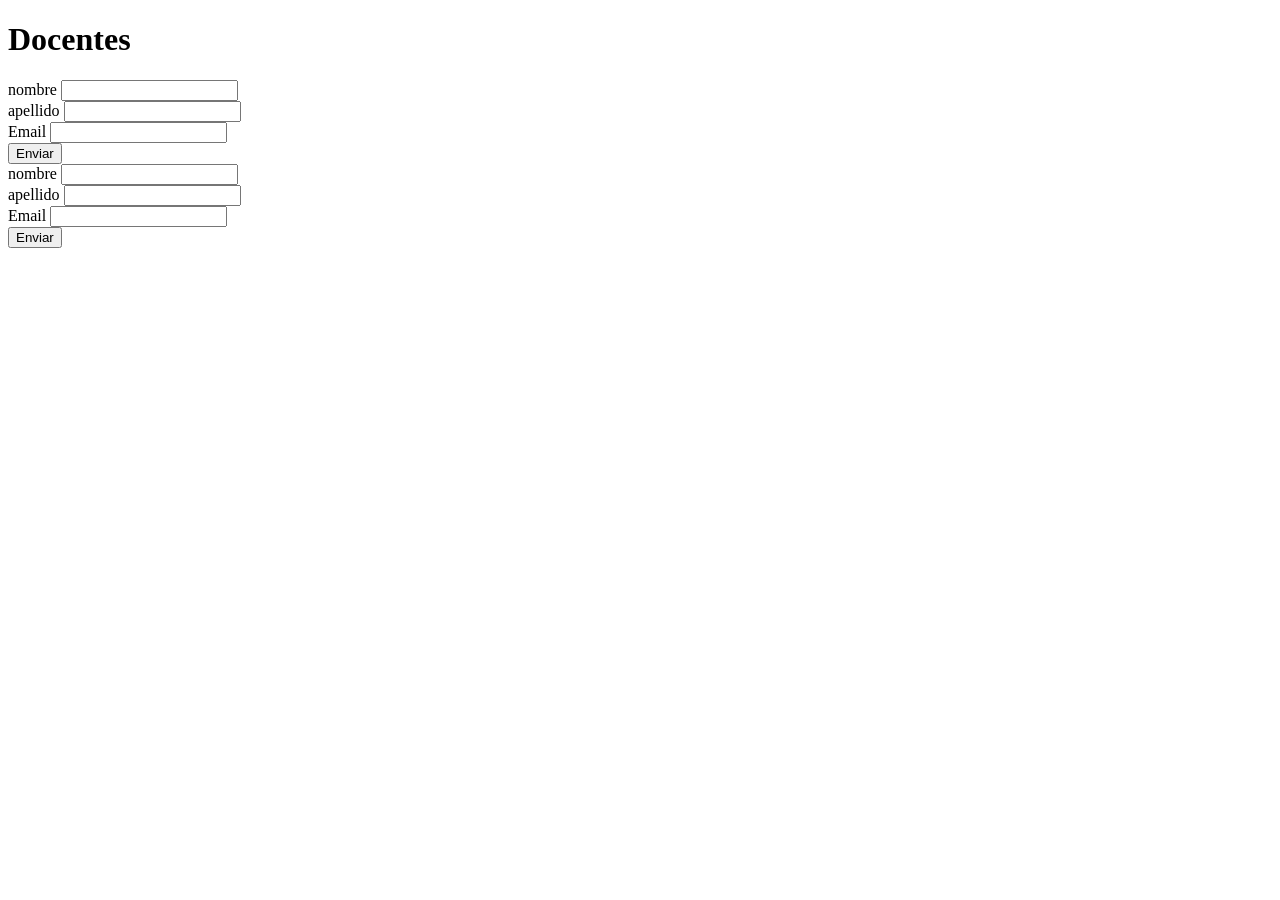
<file: index.html>
<!DOCTYPE html>
<html lang="es">
<head>
    <meta charset="UTF-8">
    <title>Docente</title>
</head>
<body>
    <h1>Docentes</h1>
    <form action="datosDocente.php" method="post">
        <div>
            <label for="">nombre</label>
            <input name="nombre" type="text " maxlength="15" required>
        </div>
        <div>
            <label for="">apellido</label>
            <input name="apellido" type="text " maxlength="15" required>
        </div>
        <div>
            <label for="">Email</label>
            <input name="correo" type="email " maxlength="50">
        </div>
        <button type="submit">Enviar</button>
    </form>
    <form action="datosPersona.php" method="post">
        <div>
            <label for="">nombre</label>
            <input name="nombre" type="text " maxlength="15" required>
        </div>
        <div>
            <label for="">apellido</label>
            <input name="apellido" type="text " maxlength="15" required>
        </div>
        <div>
            <label for="">Email</label>
            <input name="correo" type="email " maxlength="50">
        </div>
        <button type="submit">Enviar</button>
    </form>
</body>
</html>
</file>
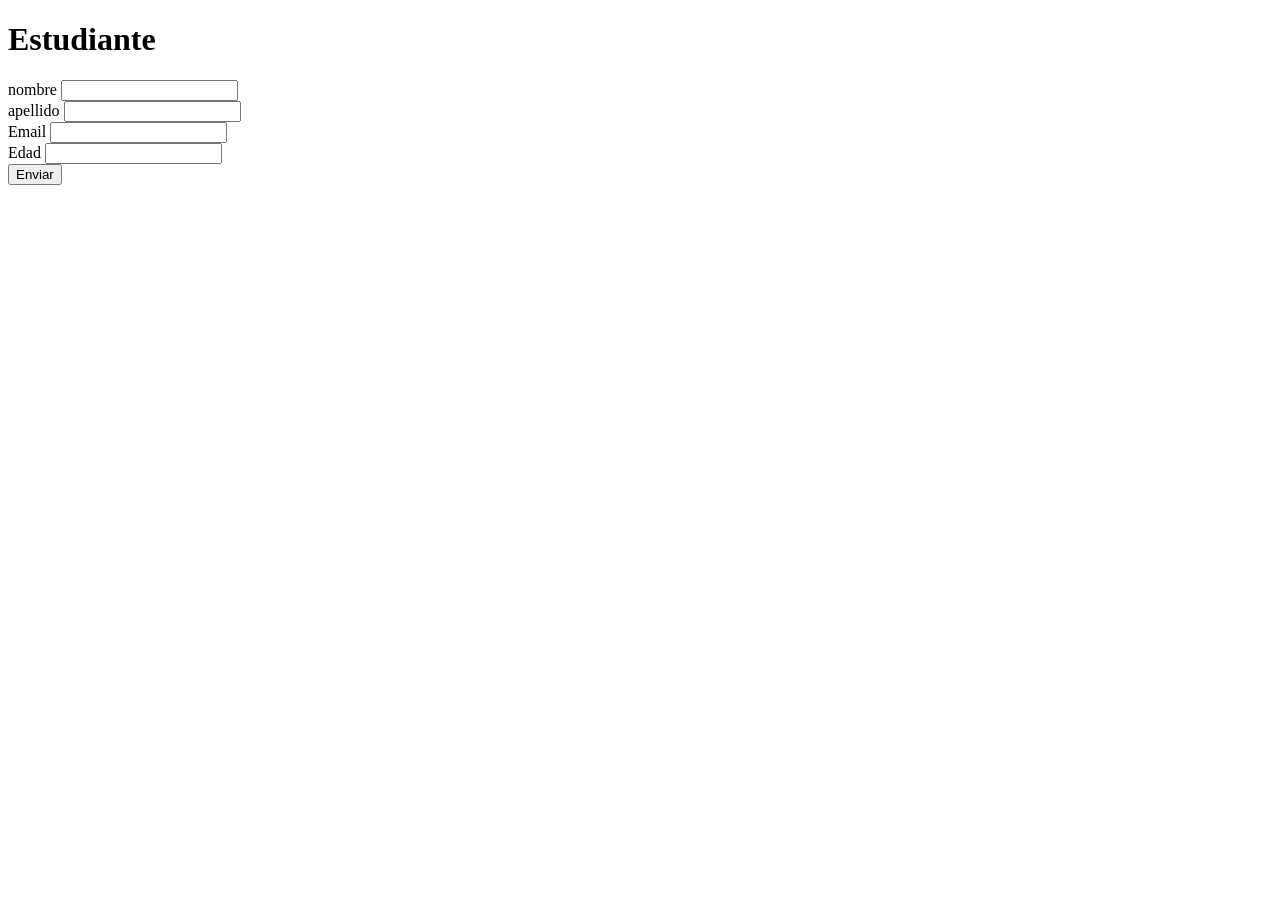
<file: index2.html>
<!DOCTYPE html>
<html lang="es">
<head>
    <meta charset="UTF-8">
    <title>Estudiante</title>
</head>
<body>
    <h1>Estudiante</h1>
    <form action="datosEstudiante.php" method="post">
        <div>
            <label for="">nombre</label>
            <input name="nombre" type="text" maxlength="15" required>
        </div>
        <div>
            <label for="">apellido</label>
            <input name="apellido" type="text" maxlength="15" required>
        </div>
        <div>
            <label for="">Email</label>
            <input name="correo" type="email" maxlength="50">
        </div>
        <div>
            <label for="">Edad</label>
            <input name="Edad" type="number" required>
        </div>
        <button type="submit">Enviar</button>
    </form>
</body>
</html>
</file>
